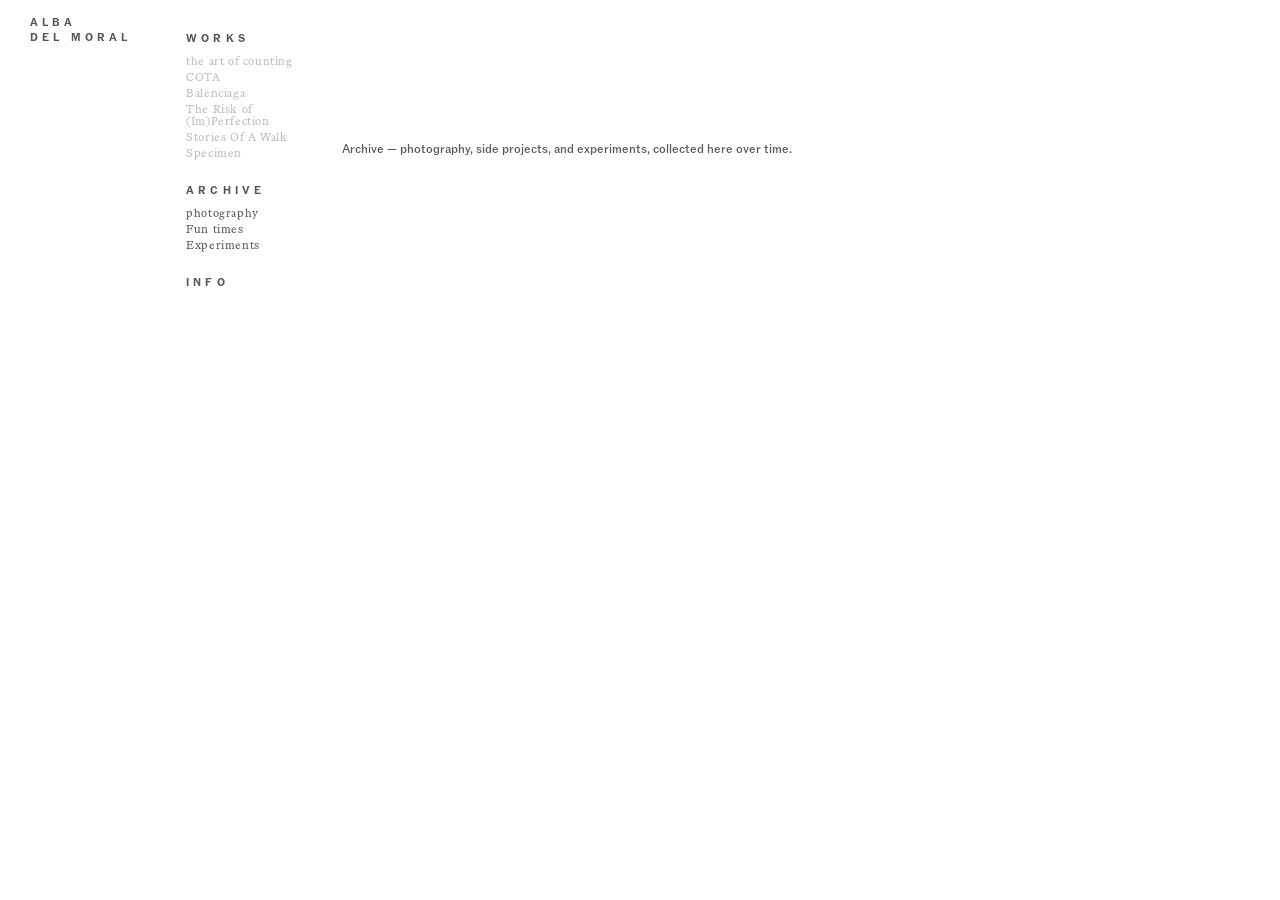
<file: archive.html>
<!doctype html>
<html lang="en">
  <head>
    <meta charset="UTF-8" />
    <meta name="viewport" content="width=device-width, initial-scale=1.0" />

    <link rel="icon" type="image/png" sizes="32x32" href="images/favicon/favicon-32.png" />
    <link rel="icon" type="image/png" sizes="16x16" href="images/favicon/favicon-16.png" />
    <link rel="apple-touch-icon" href="images/favicon/apple-touch-icon.png" />
    <title>Archive — Alba del Moral</title>

    <link rel="stylesheet" href="base.css" />
    <link rel="stylesheet" href="styles.css" />
  </head>
  <body data-page="archive">
    <main id="page-content">
      <div class="archive-view">
        <p class="archive-content">
          Archive — photography, side projects, and experiments,
          collected here over time.
        </p>
      </div>
    </main>

    <div class="page-loader" id="pageLoader" aria-hidden="true">
      <div class="page-loader-dots">
        <span></span>
        <span></span>
        <span></span>
        <span></span>
        <span></span>
        <span></span>
      </div>
    </div>

    <div class="menu">
      <div class="mobile-nav-bar">
      <div class="logo">
        <a href="index.html" class="logo-link">Alba<br />del Moral</a>
      </div>

      <button type="button" class="mobile-nav-toggle" id="mobileNavToggle" aria-label="Menu" aria-expanded="false">
        <span class="mobile-nav-dot"></span>
        <span class="mobile-nav-dot"></span>
        <span class="mobile-nav-dot"></span>
      </button>
      </div>

      <div class="nav-column">
        <a href="index.html" class="nav-link nav-works">Works</a>
        <div class="nav-work-list">
          <a href="project-art-of-counting.html" class="nav-work-item" style="view-transition-name: nav-item-art-of-counting; --project-color: #ff6b6b; --cursor-help: url('images/cursor-help-art-of-counting.svg') 12 12">
            <span class="nav-work-item-title">the art of counting</span>
            <span class="nav-work-item-subtitle">Final degree project</span>
          </a>
          <a href="project-cota.html" class="nav-work-item" style="view-transition-name: nav-item-cota; --project-color: #8e7cc3; --cursor-help: url('images/cursor-help-cota.svg') 12 12">
            <span class="nav-work-item-title">COTA</span>
            <span class="nav-work-item-subtitle">Branding and Packaging</span>
          </a>
          <a href="project-balenciaga.html" class="nav-work-item" style="view-transition-name: nav-item-balenciaga; --project-color: #2ec4b6; --cursor-help: url('images/cursor-help-balenciaga.svg') 12 12">
            <span class="nav-work-item-title">Balenciaga</span>
            <span class="nav-work-item-subtitle">3D Modelling and Animation</span>
          </a>
          <a href="project-risk.html" class="nav-work-item" style="view-transition-name: nav-item-risk; --project-color: #e09f3e; --cursor-help: url('images/cursor-help-risk.svg') 12 12">
            <span class="nav-work-item-title">The Risk of (Im)Perfection</span>
            <span class="nav-work-item-subtitle">Editorial Design</span>
          </a>
          <a href="project-stories-of-a-walk.html" class="nav-work-item" style="view-transition-name: nav-item-stories-of-a-walk; --project-color: #588157; --cursor-help: url('images/cursor-help-stories-of-a-walk.svg') 12 12">
            <span class="nav-work-item-title">Stories Of A Walk</span>
            <span class="nav-work-item-subtitle">Book Design</span>
          </a>
          <a href="project-specimen.html" class="nav-work-item" style="view-transition-name: nav-item-specimen; --project-color: #e56399; --cursor-help: url('images/cursor-help-specimen.svg') 12 12">
            <span class="nav-work-item-title">Specimen</span>
            <span class="nav-work-item-subtitle">Editorial</span>
          </a>
        </div>

        <a href="archive.html" class="nav-link nav-archive active">Archive</a>
        <div class="nav-archive-list">
          <a href="archive-photography.html" class="nav-work-item">
            <span class="nav-work-item-title">photography</span>
          </a>
          <a href="#" class="nav-work-item">
            <span class="nav-work-item-title">Fun times</span>
          </a>
          <a href="archive-experiments.html" class="nav-work-item">
            <span class="nav-work-item-title">Experiments</span>
          </a>
        </div>

        <a href="info.html" class="nav-link nav-info">Info</a>

        <button type="button" class="process-toggle" id="processToggle" aria-pressed="false" hidden>
          <span class="process-toggle-icon">
            <svg class="icon-eye-closed" width="18" height="12" viewBox="0 0 18 12" fill="none" xmlns="http://www.w3.org/2000/svg">
              <path d="M1 6C1 6 4 9 9 9C14 9 17 6 17 6" stroke="currentColor" stroke-width="1" stroke-linecap="round" />
            </svg>
            <svg class="icon-eye-open" width="18" height="12" viewBox="0 0 18 12" fill="none" xmlns="http://www.w3.org/2000/svg">
              <path d="M1 6C1 6 4 1 9 1C14 1 17 6 17 6C17 6 14 11 9 11C4 11 1 6 1 6Z" stroke="currentColor" stroke-width="1" />
              <circle cx="9" cy="6" r="2" stroke="currentColor" stroke-width="1" />
            </svg>
          </span>
          <span class="process-toggle-label">Look at info and process</span>
        </button>
      </div>
    </div>
    <script src="slideshow.js"></script>
    <script src="router.js"></script>
  </body>
</html>
</file>
<file: base.css>
/* base.css — fonts + base properties, shared across the site */

@font-face {
  font-family: "ABCROM";
  src: url("fonts/ABCROM-Book-Trial.otf") format("opentype");
  font-weight: 400;
  font-style: normal;
}

@font-face {
  font-family: "ABCROM";
  src: url("fonts/ABCROM-Light-Trial.otf") format("opentype");
  font-weight: 300;
  font-style: normal;
}

@font-face {
  font-family: "ABCROM";
  src: url("fonts/ABCROM-Heavy-Trial.otf") format("opentype");
  font-weight: 800;
  font-style: normal;
}

@font-face {
  font-family: "ABCROM";
  src: url("fonts/ABCROM-Bold-Trial.otf") format("opentype");
  font-weight: 700;
  font-style: normal;
}

@font-face {
  font-family: "ABCROM Condensed";
  src: url("fonts/ABCROMCondensed-Bold-Trial.otf") format("opentype");
  font-weight: 700;
  font-style: normal;
}

@font-face {
  font-family: "ABCMarist";
  src: url("fonts/ABCMarist-Book-Trial.otf") format("opentype");
  font-weight: 100;
  font-style: normal;
}

@font-face {
  font-family: "Mercury";
  src: url("fonts/MercuryTextG1-Roman-Pro.otf") format("opentype");
  font-weight: 100;
  font-style: normal;
}

/* Reset */
* {
  margin: 0;
  padding: 0;
  box-sizing: border-box;
  /* The default gray flash mobile browsers paint behind a tapped link —
     replaced with deliberate :active states on the actual clickable
     elements (see styles.css) instead of the browser's own generic box. */
  -webkit-tap-highlight-color: transparent;
}

/* Full page */
html,
body {
  width: 100%;
  min-height: 100%;
  overflow-x: hidden;
  /* Belt-and-suspenders alongside overflow-x:hidden — this tells the
     browser to only ever honor vertical touch panning at all, so even a
     slightly-diagonal swipe (or a stray element poking past the edge)
     can't be interpreted as horizontal scroll/rubber-band in the first
     place, instead of relying on overflow alone to clip it after the
     fact. */
  touch-action: pan-y;
  font-family: "ABCROM", sans-serif;
  /* Without this, mobile Safari (and some Android browsers) silently
     inflate text size on rotation to landscape — most noticeable on the
     logo, since it's the biggest/boldest text on screen. This disables
     that auto-adjustment so text stays the size the CSS actually says. */
  -webkit-text-size-adjust: 100%;
  text-size-adjust: 100%;
}
</file>
<file: styles.css>
/* Smooth cross-page navigation — opts every same-origin page navigation
   on the site into the browser's native View Transition (a crossfade by
   default). router.js also wraps its own JS-driven content swaps in
   document.startViewTransition() when available, reusing this same
   config. Supported in Chrome/Edge; browsers that don't support it just
   fall back to a normal instant swap, no errors. */
@view-transition {
  navigation: auto;
}

::view-transition-old(root),
::view-transition-new(root) {
  animation-duration: 0.4s;
}

/* ── SLIDESHOW CONFIG — tweak these to change the look/feel ────────────────
   --fade-duration  length of the crossfade between images.
   --fade-ease      easing curve used for the crossfade.
   --slide-interval how long each image stays on screen, in ms (read by
                    slideshow.js).
   --first-slide-interval how long just the first image stays on screen,
                    in ms — separate from --slide-interval so it can be
                    shorter.
   --menu-opacity         opacity of the menu bar's white background (0–1).
   --reveal-duration      length of each project's slide-up/fade-in.
   --reveal-distance      how far (px) the project slides up from.
   --reveal-delay         ms to wait before revealing already-visible
                           content (read by slideshow.js), so the
                           entrance doesn't fire while the page is still
                           settling in right after navigation.
   ─────────────────────────────────────────────────────────────────────── */
:root {
  --fade-duration: 1.2s;
  --fade-ease: ease;
  --slide-interval: 8000;
  --first-slide-interval: 3000;
  --menu-opacity: 1;
  --reveal-duration: 1.6s;
  --reveal-distance: 20px;
  --reveal-delay: 0;
}

/* ── PROCESS OVERLAY CONFIG — tweak these to change the look/feel ──────────
   --process-overlay-opacity  opacity of the white wash behind the
                               overlay's text/images (0–1).
   --process-text-columns     grid-column range for the description text
                               (e.g. "4 / 9" = columns 4-8).
   --process-text-font-size   font size of the description text.
   --process-gallery-gap      gap between images in the process photo
                               gallery, and between the project's own
                               images above it.
   --process-fade-duration    length of the text/image entrance fade when
                               the overlay opens.
   --process-reveal-distance  how far (px) the text/images slide up as
                               they fade in.
   --process-overlay-blur     backdrop blur radius behind the overlay
                               (currently Risk of (Im)Perfection only —
                               see .process-overlay--fixed-scroll). 0 turns
                               it off.
   ─────────────────────────────────────────────────────────────────────── */
:root {
  --process-overlay-opacity: 0.92;
  --process-text-columns: 4 / 9;
  --process-text-font-size: 14pt;
  --process-gallery-gap: 4px;
  --process-fade-duration: 0.5s;
  --process-reveal-distance: 16px;
  --process-overlay-blur: 0px;
}

/* Set --debug-grid-opacity > 0 (e.g. 0.5) to see the 8-column grid on
   every page; 0 (default) hides it. */
:root {
  --debug-grid-opacity: 0;
}

.debug-grid {
  position: absolute;
  inset: 0;
  display: grid;
  grid-template-columns: repeat(8, 1fr);
  column-gap: 14px;
  padding: 20px 15px 20px 30px;
  pointer-events: none;
  opacity: var(--debug-grid-opacity, 0);
}

.debug-grid-col {
  background: #999;
}

/* Shared 8-column grid used by .menu and every page's content view
   (.home-view/.archive-view/.info-view/.project-view), all with matching
   padding, so their columns land on identical pixel boundaries. Column 1
   is the logo, column 2 is the nav column, columns 3-8 are page content. */
.menu,
.home-view,
.archive-view,
.info-view,
.project-view,
.process-overlay {
  display: grid;
  grid-template-columns: repeat(8, 1fr);
  column-gap: 14px;
  padding: 20px 15px 20px 30px;
}

/* Home page — the slideshow. */
.home-view {
  width: 100vw;
  height: 100vh;
  height: 100dvh;
  background-color: rgb(255, 255, 255);
  padding-top: 0;
  padding-bottom: 0;
  padding-right: 0;
}

/* Slideshow fills the whole content area (columns 3-8). */
.container {
  grid-column: 3 / 9;
  display: flex;
  height: 100%;
}

.slideshow-frame {
  position: relative;
  overflow: hidden;
  width: 100%;
  height: 100%;
  background: #fff;
}

/* Slideshow crossfade — each image fills its container edge to edge */
.slide {
  position: absolute;
  inset: 0;
  width: 100%;
  height: 100%;
  object-fit: cover;
  opacity: 0;
  display: block;
  transition: opacity var(--fade-duration) var(--fade-ease);
}

.slide.active {
  opacity: 1;
}

/* Page loader — shown by router.js for the span of a link-driven
   navigation (fetch + DOM swap), so the visitor sees a plain white
   frame with a small loading animation instead of a blank/broken page
   for that gap. Same persistent-markup pattern as .menu below: it's
   part of every page's own HTML (outside #page-content), so router.js
   never touches it. Sits under .menu's z-index so the nav stays
   visible/clickable through it. */
.page-loader {
  position: fixed;
  inset: 0;
  z-index: 90;
  display: grid;
  grid-template-columns: repeat(8, 1fr);
  column-gap: 14px;
  padding: 20px 15px 20px 30px;
  background: #fff;
  opacity: 0;
  pointer-events: none;
  transition: opacity 0.35s ease;
}

.page-loader.is-visible {
  opacity: 1;
  pointer-events: auto;
}

/* Wheel of 6 dots, one per --project-color already used for the nav's
   work items — spinning as a single unit, so each dot keeps its
   position on the ring (no need to counter-rotate the (symmetric)
   circles themselves). */
.page-loader-dots {
  grid-column: 5;
  align-self: center;
  justify-self: center;
  position: relative;
  width: 40px;
  height: 40px;
  animation: page-loader-spin 2.4s linear infinite;
}

.page-loader-dots span {
  position: absolute;
  top: 50%;
  left: 50%;
  width: 6px;
  height: 6px;
  margin: -3px;
  border-radius: 50%;
  transform: rotate(var(--angle)) translate(14px);
}

.page-loader-dots span:nth-child(1) {
  --angle: 0deg;
  background: #ff6b6b;
}

.page-loader-dots span:nth-child(2) {
  --angle: 60deg;
  background: #8e7cc3;
}

.page-loader-dots span:nth-child(3) {
  --angle: 120deg;
  background: #2ec4b6;
}

.page-loader-dots span:nth-child(4) {
  --angle: 180deg;
  background: #e09f3e;
}

.page-loader-dots span:nth-child(5) {
  --angle: 240deg;
  background: #588157;
}

.page-loader-dots span:nth-child(6) {
  --angle: 300deg;
  background: #e56399;
}

@keyframes page-loader-spin {
  from {
    transform: rotate(0deg);
  }
  to {
    transform: rotate(360deg);
  }
}

/* Overlay menu — a single persistent block that's part of every page's
   markup but never gets replaced by router.js's content swap (only
   #page-content is). Genuinely full-viewport now (no more 14vh cap), so
   the nav column can sit in normal flex flow instead of needing
   position:absolute + calc(vh) hacks to reach the middle/bottom of the
   screen. Column 1 = logo, column 2 = nav column, columns 3-8 stay empty
   spacers here (the actual page content lives in the separate
   .home-view/.archive-view/etc. grid underneath). */
.menu {
  position: fixed;
  inset: 0;
  align-items: stretch;
  z-index: 100;
  pointer-events: none;
  background: transparent;
}

.menu > * {
  pointer-events: auto;
}

/* Purely visual debug aid — must never intercept clicks. Needs to win
   over .menu > * above (same specificity, but this comes later and is
   still more specific: .menu > .debug-grid beats .menu > *). */
.menu > .debug-grid {
  pointer-events: none;
}

.logo {
  grid-column: 1;
  position: relative;
  /* The Bold weight renders with slightly different glyph metrics than
     the Book weight used by the nav links, which otherwise throws off
     the top alignment by a few px. */
  margin-top: -4px;
}

.logo a {
  display: block;
  font-weight: 700; /* Bold */
  font-size: 8pt;
  line-height: 1.45;
  text-transform: uppercase;
  letter-spacing: 0.39em;
}

/* Single vertical stack: Works link, 6 project items, Archive link, 3
   archive items, Info link — all in normal flex flow, in that literal
   order, identical on every page. Section headers (Works/Archive/Info)
   sit close to their own list (see .nav-work-list/.nav-archive-list
   margin-top below); the bigger gap lives on .nav-archive/.nav-info
   instead, separating the three sections from each other. Top margin
   pushes "Works" down to line up with "DEL MORAL" (the logo's second
   line) instead of "ALBA" (its first). */
.nav-column {
  grid-column: 2;
  margin-top: 12px;
  display: flex;
  flex-direction: column;
  padding-right: 10px;
}

.menu a {
  text-decoration: none;
  color: #565656;
  font-size: 8pt;
  font-family: "ABCROM", sans-serif;
}

/* Same instant-press feedback as .nav-work-item, for the logo link and
   any other plain .menu link (.nav-work-item overrides this itself
   above with its own :active rule). */
.menu a:active {
  opacity: 0.5;
}

.mobile-nav-toggle:active,
.process-toggle:active {
  opacity: 0.5;
}

.nav-link {
  font-weight: 700; /* Bold — same weight as the logo */
  text-transform: uppercase;
  letter-spacing: 0.39em;
}

/* Bigger gap before each new section (Archive/Info) than the tighter
   spacing between items within a section. */
.nav-archive,
.nav-info {
  margin-top: 24px;
}

.nav-work-list,
.nav-archive-list {
  display: flex;
  flex-direction: column;
  gap: 4px;
  margin-top: 10px;
}

.nav-work-item {
  position: relative;
  display: flex;
  flex-direction: column;
  gap: 2px;
  text-decoration: none;
  color: inherit;
  cursor: pointer;
}

/* Small dot marking the current page's item — sits in the middle of the
   gap between the logo's right edge (end of column 1) and the start of
   the title (column 2), vertically centered on the title's own height.
   Colored per-project via --project-color (set inline per item, e.g.
   style="--project-color: #8e7cc3"); items with no color set (currently
   just the Archive placeholders) fall back to blue. */
.nav-work-item.active::before {
  content: "";
  position: absolute;
  left: -29px;
  top: 50%;
  width: 5px;
  height: 5px;
  border-radius: 50%;
  background: var(--project-color, #1daeeb);
  transform: translate(-50%, -50%);
}

.nav-work-item:visited {
  color: inherit;
}

/* Instant feedback the moment a link is pressed — :active fires on
   press/touchstart, not on release, so (unlike :hover) it works fine on
   touch without any double-tap issue. Replaces the plain
   -webkit-tap-highlight-color box removed in base.css with something
   intentional instead of just "nothing happens until the page loads".
   Same --project-color treatment as the (hover: hover)-guarded :hover
   rule below, so touch devices (which never get that hover rule) still
   see the color the instant they press, not just a generic dim. */
.nav-work-item:active .nav-work-item-title,
.nav-work-item:active .nav-work-item-subtitle {
  color: var(--project-color, #1daeeb);
}

/* Without this, the archive links (photography/Experiments/etc.) get
   dimmed to opacity:0.4 whenever a project page is active (see the
   :has() dimming rule further down) — the color change above still
   happens on press, but at 0.4 opacity it reads as barely-there instead
   of a clear "yes, this registered" signal. !important because that
   dimming rule out-specifies a plain :active selector (its :has()
   arguments count toward specificity) — same reasoning as the existing
   :hover opacity override below. */
.nav-work-item:active {
  opacity: 1 !important;
}

/* (hover: hover) guards every :hover rule on .nav-work-item below —
   without it, a touchscreen tap on these <a> links registers as
   "entering" the hover state first, and needs a *second* tap to actually
   follow the link (the classic iOS/Android double-tap-required bug for
   any link whose :hover changes something visible). Real pointer/mouse
   devices are unaffected. */
@media (hover: hover) and (pointer: fine) {
  .nav-work-item:hover .nav-work-item-title,
  .nav-work-item:hover .nav-work-item-subtitle {
    color: var(--project-color, #1daeeb);
  }
}

.nav-work-item.active .nav-work-item-title,
.nav-work-item.active .nav-work-item-subtitle {
  color: var(--project-color, #1daeeb);
}

/* On a project page, one item in the work list carries .active — fade
   out the rest of the work list AND the whole archive list, so the two
   sections stay visually tied together instead of just dimming within
   their own list. Being on the Archive page (.nav-archive carries
   .active, since no individual archive item has a real page yet) does
   the same in reverse, fading the whole work list. Scoped with :has() on
   the shared .nav-column ancestor so it works regardless of which
   section comes first in the DOM. */
.nav-column:has(.nav-work-list .nav-work-item.active)
  .nav-work-list
  .nav-work-item:not(.active),
.nav-column:has(.nav-work-list .nav-work-item.active)
  .nav-archive-list
  .nav-work-item,
.nav-column:has(.nav-archive-list .nav-work-item.active)
  .nav-archive-list
  .nav-work-item:not(.active),
.nav-column:has(.nav-archive-list .nav-work-item.active)
  .nav-work-list
  .nav-work-item,
.nav-column:has(.nav-archive.active) .nav-work-list .nav-work-item {
  opacity: 0.4;
}

/* Hovering a dimmed item brings it back to full opacity (on top of the
   color turning blue) instead of staying a washed-out "low-opacity
   blue". !important because the dimming rules above out-specificity a
   plain :hover selector (their :has() arguments count toward
   specificity). (hover: hover)-guarded for the same double-tap reason as
   above. */
@media (hover: hover) and (pointer: fine) {
  .nav-work-item:hover {
    opacity: 1 !important;
  }
}

.nav-work-item-title {
  font-weight: 100; /* Book — the only ABCMarist weight available */
  color: #565656;
  font-size: 9pt;
  font-family: "ABCMarist", sans-serif;
  letter-spacing: 0.05em;
}

.nav-work-item-subtitle {
  display: none;
  font-weight: 300; /* Light */
  color: #565656;
  font-size: 9pt;
  font-family: "ABCROM", sans-serif;
}

/* Scroll-triggered entrance — each element starts faded/shifted down and
   settles into place the moment it scrolls into view. initScrollReveal()
   in slideshow.js adds .is-visible via IntersectionObserver the first
   time an element crosses the viewport threshold, then stops watching it
   (so it never re-plays on scroll-back). Kept deliberately small/slow
   (see --reveal-distance/--reveal-duration) for a subtle effect. */
.project-images > img,
.project-images > video,
.project-description,
.info-image1,
.info-image2,
.info-content {
  opacity: 0;
  transform: translateY(var(--reveal-distance));
  transition:
    opacity var(--reveal-duration) cubic-bezier(0.22, 1, 0.36, 1),
    transform var(--reveal-duration) cubic-bezier(0.22, 1, 0.36, 1);
}

.project-images > img.is-visible,
.project-images > video.is-visible,
.project-description.is-visible,
.info-image1.is-visible,
.info-image2.is-visible,
.info-content.is-visible {
  opacity: 1;
  transform: translateY(0);
}

/* Same entrance, for photography/experiments. .scroll-filmstrip gets the
   usual fade+slide; .scroll-slideshow and .photo-meta-overlay (the
   counter/location text) are opacity-only, no transform — .scroll-slideshow
   has a position:fixed descendant (.scroll-slide--max), and any transform
   on this element — even a resting translateY(0) — would make it that
   descendant's containing block, trapping its "fill the viewport" sizing
   inside this frame instead of the real viewport (see the .scroll-slideshow
   comment). .photo-meta-overlay is just a plain opacity fade, no slide. */
.scroll-slideshow,
.photo-meta-overlay {
  opacity: 0;
  transition: opacity var(--reveal-duration) cubic-bezier(0.22, 1, 0.36, 1);
}

.scroll-filmstrip {
  opacity: 0;
  transform: translateY(var(--reveal-distance));
  transition:
    opacity var(--reveal-duration) cubic-bezier(0.22, 1, 0.36, 1),
    transform var(--reveal-duration) cubic-bezier(0.22, 1, 0.36, 1);
}

.scroll-slideshow.is-visible,
.photo-meta-overlay.is-visible {
  opacity: 1;
}

.scroll-filmstrip.is-visible {
  opacity: 1;
  transform: translateY(0);
}

/* Project page — one per project (project-*.html). Same 8-column grid
   and padding as .menu. Auto-placement puts .project-images (cols 3-8)
   in row 1, then since .project-title (cols 3-4) and .project-description
   (cols 6-8) both need columns already taken in row 1, they fall through
   to row 2 together, side by side. */
.project-view {
  position: relative; /* containing block for .process-overlay, so it
    scrolls with this page's content instead of staying pinned to the
    viewport like a fixed overlay would */
  min-height: 100vh;
  min-height: 100dvh;
  background: #fff;
  align-items: start;
}

.project-images {
  grid-column: 3 / 9;
  display: flex;
  flex-direction: column;
  gap: 4px;
  margin-bottom: 24px;
  padding-left: 0px;
}

.project-images img,
.project-images video {
  width: 100%;
  height: auto;
  display: block;
}

/* Placeholder background while a video's data (and its aspect-ratio,
   set inline per-video below) hasn't loaded yet. */
.project-images video {
  background: #f4f4f4;
}

/* Narrower than the rest of .project-images (which spans columns 3-9) —
   sized down since this video is tall/portrait and would otherwise be
   huge at full width. */
.project-images video.project-video-narrow {
  width: auto;
  height: 100vh;
  height: 100dvh;
  max-width: 100%;
  align-self: center;
}

/* Styled the same as .nav-work-item-title. */
.project-title {
  grid-column: 3 / 5;
  padding-left: 20px;
  font-weight: 800; /* Heavy */
  color: #333333;
  font-size: 9pt;
  font-family: "ABCROM", sans-serif;
}

.project-description {
  grid-column: 6 / 9;
  display: flex;
  flex-direction: column;
  gap: 1em;
  color: #565656;
  font-size: 8pt;
  font-family: "ABCROM", sans-serif;
  line-height: 1.6;
}

/* Experimental variant (currently only Stories of a Walk) — spans the
   same columns as .project-images above it instead of the narrow
   default width, at a much larger size. */
.project-description--full {
  grid-column: 3 / 9;
  padding-left: 20px;
  font-size: 18pt;
  line-height: 1.3;
}

/* Archive page */
.archive-view {
  min-height: 100vh;
  min-height: 100dvh;
  background: #fff;
}

.archive-content {
  grid-column: 3 / 7;
  padding-top: 120px;
  color: #565656;
  font-size: 9pt;
  font-family: "ABCROM", sans-serif;
  line-height: 1.6;
}

/* Photography — scroll-driven slideshow experiment. The page itself
   doesn't scroll; wheel input instead advances/retreats through the
   images, which stay pinned in columns 4-7, vertically centered. */
.archive-view--photography,
.archive-view--experiments {
  height: 100vh;
  height: 100dvh;
  /* border-box so this 100vh is the true, full box (padding included in
     it, not added on top) — .scroll-slideshow/.scroll-filmstrip below
     are positioned off of this box directly, ignoring the grid's own
     top/bottom padding entirely. */
  box-sizing: border-box;
  overflow: hidden;
  position: relative;
}

/* Counter (top) / shot location (bottom) — overlaid on their own copy of
   the shared 8-column grid so column 4/7 lines up with the slideshow
   below, without disturbing the slideshow's own centered row. */
.photo-meta-overlay {
  position: absolute;
  inset: 0;
  z-index: 2;
  display: grid;
  grid-template-columns: repeat(8, 1fr);
  column-gap: 14px;
  padding: 20px 15px 20px 30px;
  pointer-events: none;
}

.photo-counter,
.photo-location {
  grid-column: 4 / 7;
  text-align: center;
  color: #9f9f9f;
  font-size: 9pt;
  letter-spacing: 0.39em;
}

.photo-counter {
  align-self: start;
  font-family: "ABCMarist", sans-serif;
}

.photo-location {
  align-self: end;
  font-family: "ABCROM", sans-serif;
  text-transform: uppercase;
}

/* Absolutely positioned (still grid-column placed — grid areas remain
   the containing block for a definite axis even when out of flow) so
   its vertical centering is independent of the grid's own top/bottom
   padding. Stretched full-height (inset:0) and centers its child via
   flex, not transform:translateY(-50%) — a transform here would
   otherwise become the containing block for any position:fixed
   descendant (i.e. .scroll-slide--max), trapping its "fill the
   viewport" sizing inside this 3-column frame instead of the real
   viewport. (margin:auto centering doesn't work here instead of flex
   because this element's own height is auto — content-derived from
   .scroll-slideshow-frame's aspect-ratio — and auto margins only
   distribute to center when height is a definite value.) */
.scroll-slideshow {
  grid-column: 4 / 7;
  position: absolute;
  inset: 0;
  display: flex;
  align-items: center;
}

.scroll-slideshow-frame {
  position: relative;
  width: 100%;
  aspect-ratio: 3 / 2;
}

.scroll-slide {
  position: absolute;
  inset: 0;
  width: 100%;
  height: 100%;
  object-fit: contain; /* cover would crop portrait photos to fit the landscape frame — contain keeps them their true (vertical) shape */
  opacity: 0;
  transition: opacity 0.6s ease;
}

.scroll-slide.active {
  opacity: 1;
}

/* vertical — same width as a 2-column span (col4 + gap + col5) out of
   the frame's 3 columns, but now centered horizontally in the frame
   instead of left-aligned, so it lines up with the counter/location
   text (also centered on the frame). Height is NOT forced to the
   frame's 3/2 box: height:auto lets the image keep its own native
   ratio at that width, so nothing gets cropped or letterboxed.
   Centered vertically since its height may differ from the frame's. */
.scroll-slide--vertical {
  top: 50%;
  bottom: auto;
  left: calc((100% + 14px) / 6);
  right: auto;
  width: calc((200% - 14px) / 3);
  height: auto;
  transform: translateY(-50%);
}

/* max — breaks out of the 3-column frame entirely to fill the viewport. */
.scroll-slide--max {
  position: fixed;
  inset: 0;
  width: 100vw;
  height: 100vh;
  height: 100dvh;
  object-fit: cover;
  z-index: 1;
  pointer-events: none;
}

/* Filmstrip — column 8. A vertical strip of every photo, in the same
   order as the main slideshow. JS translates .scroll-filmstrip-track so
   the current photo's thumb always sits at the vertical center (level
   with the main image); everything above/below fades to low opacity. */
.scroll-filmstrip {
  grid-column: 8;
  left: 0;
  right: 0;
  height: 100vh;
  height: 100dvh;
  position: absolute;
  top: 0;
  bottom: 0;
  margin: auto 0;
  z-index: 2;
  overflow: hidden;
}

.scroll-filmstrip-track {
  position: absolute;
  top: 0;
  left: 0;
  width: 100%;
  padding: 0 60px 0 0;
  box-sizing: border-box;
  display: flex;
  flex-direction: column;
  align-items: center;
  gap: 40px;
  transition: transform 0.6s ease;
}

.scroll-filmstrip-thumb {
  width: 100%;
  height: auto;
  aspect-ratio: 3 / 2;
  object-fit: contain; /* same reasoning as .scroll-slide — keep portrait photos vertical instead of cropping to fill the frame */
  opacity: 0.3;
  transition: opacity 0.6s ease;
  flex-shrink: 0;
}

.scroll-filmstrip-thumb.active {
  opacity: 1;
}

/* Info page — same column convention as the process overlay: content
   images start at column 3 (the first two content columns, 3-4 here),
   text takes the rest (5-8). */
.info-view {
  min-height: 100vh;
  min-height: 100dvh;
  background: #fff;
  align-items: start;
  column-gap: 4px;
}

.info-image1 {
  grid-column: 3 / 6;
  padding-top: 100px;
}

.info-image2 {
  grid-column: 6 / 7;
  padding-top: 0px;
}

.info-image1 img,
.info-image2 img {
  width: 100%;
  height: auto;
  display: block;
}

.info-content {
  grid-column: 6 / 9;
  padding-top: 0px;
  color: #565656;
  font-size: 14pt;
  font-family: "ABCMarist", sans-serif;
  line-height: 1.2;
}

/* Cursor-following caption shown while hovering a photo */
.hover-caption {
  position: fixed;
  top: 0;
  left: 0;
  transform: translate(-50%, -50%);
  pointer-events: none;
  opacity: 0;
  transition: opacity 0.2s ease;
  color: #565656;
  font-size: 9pt;
  font-family: "ABCROM", sans-serif;
  white-space: nowrap;
  mix-blend-mode: difference;
  z-index: 200;
}

.hover-caption.visible {
  opacity: 1;
  padding-bottom: 15px;
}

/* ── PROCESS OVERLAY (experimental — Risk of (Im)Perfection only) ──────────
   Toggled by .process-toggle at the bottom of the nav column. .process-overlay
   is position:absolute inside .project-view (not fixed), so it scrolls with
   the page's own content instead of staying pinned to the viewport. The
   white wash, the description text and the gallery images are separate
   layers so the 0.8 opacity only applies to the backdrop. */
.process-toggle {
  margin-top: auto; /* pushes it to the very bottom of the now full-height
    .nav-column (see .menu's align-items: stretch above) */
  padding-bottom: 20px;
  display: flex;
  flex-direction: column;
  align-items: flex-start;
  gap: 6px;
  padding: 0;
  border: none;
  background: none;
  color: #565656;
  font-family: "ABCMarist", sans-serif;
  font-weight: 100; /* Book — the only ABCMarist weight available */
  font-size: 9pt;
  text-transform: uppercase;
  letter-spacing: 0.08em;
  text-align: left;
  cursor: pointer;
}

@media (hover: hover) and (pointer: fine) {
  .process-toggle:hover {
    opacity: 0.6;
  }
}

/* The button lives in the persistent .menu, which router.js never
   replaces — so on pages with no process overlay (home/archive/info),
   JS hides it via this attribute rather than the element simply not
   existing there, in case a client-side navigation left it behind from a
   project page. Needs to beat .process-toggle's own `display: flex`,
   which would otherwise override the browser's default [hidden] rule. */
.process-toggle[hidden] {
  display: none;
}

.process-toggle-icon {
  display: flex;
}

.process-toggle-icon .icon-eye-open {
  display: none;
}

.process-toggle.is-open .icon-eye-closed {
  display: none;
}

.process-toggle.is-open .icon-eye-open {
  display: block;
}

.process-overlay[hidden] {
  display: none;
}

.process-overlay {
  position: absolute;
  inset: 0;
  z-index: 10;
  align-items: start;
  row-gap: 4px;
}

/* Experimental variant — currently only Risk of (Im)Perfection. Pins the
   overlay to the viewport instead of letting it scroll with the page
   underneath, and scrolls its own content internally, so opening it
   always starts at the top (the text) regardless of where the visitor
   had scrolled to on the page below, and the gallery is reached by
   scrolling the overlay itself. .process-overlay itself is just the
   fixed 100vh scrollport here — .process-overlay-inner (see below) is
   the thing that actually holds the grid content and grows taller than
   100vh, so the backdrop (sized to *it*, not the capped scrollport) can
   stay behind everything as it scrolls, all the way to the bottom. */
.process-overlay--fixed-scroll {
  position: fixed;
  overflow-y: auto;
  -webkit-overflow-scrolling: touch;
  /* Without this, scrolling past this element's own top/bottom edge
     "chains" into scrolling the page underneath instead of just stopping
     — this is what was still moving the project page after reaching the
     end of the overlay's content, even with the page's own scroll
     otherwise locked. */
  overscroll-behavior: contain;
  /* .process-overlay-inner (a plain block, full width by default) takes
     over the grid/padding duties below — without these overrides, this
     element's own inherited display:grid would make .process-overlay-inner
     just one more grid item (collapsing it to a single column's width
     instead of spanning the full viewport), and its inherited padding
     would stack with .process-overlay-inner's own, doubling up. */
  display: block;
  padding: 0;
  /* This frame itself is always exactly the viewport (position:fixed,
     inset:0) and never moves — unlike .process-overlay-inner, which
     scrolls and can briefly overshoot its own top/bottom during a fast
     scroll or trackpad rubber-band bounce, exposing whatever's behind it
     for a frame. Painting the wash here too, synced to the same
     .is-open fade as .process-overlay-backdrop, means there's always a
     solid wash immediately behind the scrolling content — never a gap
     that flashes the project image underneath. */
  background: rgba(255, 255, 255, 0);
  backdrop-filter: blur(0);
  -webkit-backdrop-filter: blur(0);
  transition:
    background-color 0.5s ease,
    backdrop-filter 0.5s ease,
    -webkit-backdrop-filter 0.5s ease;
}

.process-overlay--fixed-scroll.is-open {
  background: rgba(255, 255, 255, var(--process-overlay-opacity));
  backdrop-filter: blur(var(--process-overlay-blur));
  -webkit-backdrop-filter: blur(var(--process-overlay-blur));
}

/* .process-overlay-backdrop is the wash for the *default* (non-fixed-scroll)
   variant used by the other 5 projects. Here it would just be a second
   white layer stacked on top of the outer frame's own wash above —
   compositing to a visibly different (more opaque) result, not just a
   redundant one. It still needs to exist as a click-to-close hit target
   sized to the actual content, so keep it but strip its fill entirely;
   the outer frame is the single source of the visible wash here. All
   three classes combined on one selector outweighs the shared rule's
   specificity, so this wins regardless of source order. */
.process-overlay.process-overlay--fixed-scroll.is-open
  .process-overlay-backdrop {
  background: none;
  opacity: 1;
}

/* Added to <body> by slideshow.js while the fixed-scroll overlay is open,
   so scrolling only moves the overlay's own content instead of also
   scrolling the project page underneath. */
.process-overlay-scroll-lock {
  overflow: hidden;
}

.process-overlay--fixed-scroll .process-overlay-inner {
  position: relative;
  display: grid;
  grid-template-columns: repeat(8, 1fr);
  column-gap: 4px;
  padding: 20px 15px 20px 30px;
  row-gap: 4px;
  align-items: start;
}

.process-overlay-backdrop {
  position: absolute;
  inset: 0;
  z-index: 0;
  background: #fff;
  opacity: 0;
  border: none;
  padding: 0;
  cursor: pointer;
  transition: opacity 0.5s ease;
}

.process-overlay.is-open .process-overlay-backdrop {
  opacity: var(--process-overlay-opacity);
}

/* Columns 4-8 — never columns 1-2 (logo/nav) or 3 (kept clear so the
   overlay's text lines up under the project's own images, which start at
   column 3). Row 1 of the overlay's grid; the gallery below sits in row 2
   so it can never overlap this text. Starts hidden/shifted down a touch and
   fades/slides into place once .process-overlay.is-open is added (see
   project-risk.html's script), instead of just popping in. */
.process-overlay-text {
  grid-column: var(--process-text-columns);
  grid-row: 1;
  position: relative;
  z-index: 1;
  display: flex;
  flex-direction: column;
  gap: 1em;
  color: #565656;
  font-size: var(--process-text-font-size);
  font-family: "ABCROM", sans-serif;

  line-height: 1.2;
  opacity: 0;
  transform: translateY(var(--process-reveal-distance));
  transition:
    opacity var(--process-fade-duration) ease,
    transform var(--process-fade-duration) ease;
  padding-bottom: 70px;
}

.process-overlay.is-open .process-overlay-text {
  opacity: 1;
  transform: translateY(0);
}

/* display:contents unwraps this element entirely — its <img> children
   become direct items of the SAME grid .process-overlay-text is in
   (columns 1-8, shared with the rest of the page), instead of a nested
   sub-grid with its own separate 1-6 numbering. That's what makes the
   text's and the images' column positions directly comparable: "column
   4" means the same grid line for both, tweakable from one place
   (--process-text-columns for the text; each image's own grid-column
   below, using that identical outer numbering). */
.process-gallery {
  display: contents;
}

.process-gallery-img {
  width: 100%;
  height: auto;
  display: block;
  opacity: 0;
  transform: translateY(var(--process-reveal-distance));
  transition:
    opacity var(--process-fade-duration) ease,
    transform var(--process-fade-duration) ease;
}

.process-overlay.is-open .process-gallery-img {
  opacity: 1;
  transform: translateY(0);
}

/* Columns 3-8 only (never 1-2, the logo/nav — same rule as the text
   above). Two rows of two images each, no rotation. */
.process-gallery-img:nth-child(1) {
  grid-column: 3 / 5;
  grid-row: 2;
  transition-delay: 0.05s;
}

.process-gallery-img:nth-child(2) {
  grid-column: 5 / 8;
  grid-row: 2;
  transition-delay: 0.12s;
}

.process-gallery-img:nth-child(3) {
  grid-column: 3 / 6;
  grid-row: 3;
  transition-delay: 0.19s;
}

.process-gallery-img:nth-child(4) {
  grid-column: 6 / 9;
  grid-row: 3;
  transition-delay: 0.26s;
}

/* Process videos read better full-width than at a fixed nth-child photo
   span — overrides whichever :nth-child rule above would otherwise apply
   (higher specificity: class + type beats class + pseudo-class). Columns
   3-8, matching the text/images above instead of spanning into the
   logo/nav columns. */
.process-gallery video.process-gallery-img {
  grid-column: 3 / 9;
}

/* ── Mobile nav ──────────────────────────────────────────────────────────
   Hidden entirely above the breakpoint (desktop keeps the always-open
   .nav-column exactly as-is, and .mobile-nav-bar's display:contents makes
   it a no-op wrapper there — .logo/.mobile-nav-toggle still participate
   directly in .menu's own grid as if it wasn't there).
   Below the breakpoint: .mobile-nav-bar becomes a real, self-contained
   position:fixed div — a genuine two-column header (logo | dots toggle)
   pinned to the top of the viewport, independent of .menu's grid, so its
   height is just whatever its own content needs (no more fragile
   grid-row/pseudo-element height-matching). initMobileNav() measures its
   rendered height and writes it to --mobile-nav-bar-height so
   .nav-column knows where to start when open. */
.mobile-nav-bar {
  display: contents;
}

.mobile-nav-toggle {
  display: none;
}

@media (max-width: 900px) {
  /* No entrance animation on mobile at all now, after three attempts
     (CSS animation-timeline, GSAP/ScrollTrigger, a custom
     IntersectionObserver system) didn't hold up reliably on real
     phones — the last version was also suspected of contributing to
     project videos not autoplaying, since an opacity:0 (not-yet-
     revealed) video can have its playback suspended by the same mobile
     power-saving behavior that affects backgrounded video generally.
     This cancels the desktop reveal rule's opacity:0/transform/
     transition (further up this file) so these elements just render at
     their normal, fully-visible state immediately — desktop keeps its
     original, unaffected reveal system. */
  .project-images > img,
  .project-images > video,
  .project-description,
  .info-image1,
  .info-image2,
  .info-content,
  .scroll-slideshow,
  .scroll-filmstrip,
  .photo-meta-overlay {
    opacity: 1;
    transform: none;
    transition: none;
  }

  /* grid-column:5 centers the dots within the middle of the 8-column
     grid on desktop, but that's not the true horizontal center of a
     narrow mobile screen. Spanning the full row and centering within
     that instead makes it exactly viewport-centered regardless of
     screen width. */
  .page-loader-dots {
    grid-column: 1 / -1;
    justify-self: center;
  }

  .mobile-nav-bar {
    display: grid;
    grid-template-columns: 1fr auto;
    align-items: start;
    position: fixed;
    top: 0;
    left: 0;
    right: 0;
    z-index: 101;
    padding: 20px 15px 15px;
  }

  .mobile-nav-toggle {
    display: flex;
    justify-self: end;
    gap: 4px;
    padding: 10px;
    background: none;
    border: none;
    cursor: pointer;
  }

  .mobile-nav-dot {
    width: 5px;
    height: 5px;
    border-radius: 50%;
  }

  .mobile-nav-dot {
    background: #9f9f9f;
  }

  .nav-column {
    display: none;
  }

  .menu.is-nav-open .nav-column {
    display: flex;
    position: fixed;
    top: 0;
    left: 0;
    right: 0;
    bottom: 0;
    z-index: 100;
    background: #fff;
    /* Cancels the base .nav-column rule's margin-top:12px (meant for
       aligning "Works" with the logo's second line in desktop's normal
       flow — doesn't apply here, this is position:fixed). Background
       starts at the true top (covering the navbar area too, since
       .mobile-nav-bar has no background of its own anymore), but the
       actual links still start further down — top padding accounts for
       that instead of the container's own position. */
    margin-top: 0;
    padding: 100px 15px 30px;
    overflow-y: auto;
    -webkit-overflow-scrolling: touch;
    animation: mobile-nav-in 0.3s ease;
  }

  /* Project photos and the home page slideshow go full-bleed instead of
     desktop's narrower column 3/9 span, matching the header's own
     2-column-wide layout. Without this, .container stays squeezed into
     the same 6-of-8 columns sized for desktop's logo+nav side columns,
     which don't visually exist anymore on mobile — the slideshow frame
     ends up cropped/overflowing off the right edge of the screen. */
  .project-images,
  .container {
    grid-column: 1 / -1;
  }

  .project-images {
    gap: 10px;
  }

  /* .home-view zeroes its own top/bottom/right padding but not left, so
     the slideshow still had a 30px gap on the left (the base grid rule's
     padding-left, meant for desktop's logo column). Full-bleed, no
     margins at all. */
  .home-view {
    padding-left: 0;
  }

  /* Photography/experiments counter+location text — desktop centers it
     within columns 4/7 of the 8-column grid, which on a narrow mobile
     screen lands off-center in a cramped, arbitrary-looking slice. Also
     the counter (top, align-self:start) was starting right at the true
     viewport top, hidden behind the fixed .mobile-nav-bar header —
     padding-top clears it the same way page content does elsewhere. */
  .photo-meta-overlay {
    grid-template-columns: 1fr;
    padding: calc(var(--mobile-nav-bar-height, 90px) + 20px) 15px 30px;
  }

  .photo-counter,
  .photo-location {
    grid-column: 1;
  }

  /* The main slideshow image was squeezed into desktop's 3-of-8-column
     span (grid-column:4/7), which on a narrow screen renders as a tiny
     image floating in mostly-empty space instead of filling the screen.
     grid-column:1/-1 alone was still landing slightly off — a grid area
     is a less direct way to say "10px in from each true edge" than just
     saying that outright, so this drops the grid-column dependency and
     sets left/right explicitly instead, matching the page's own 10px
     margin exactly and unambiguously (both axes then resolve against
     .archive-view--photography's own padding box, which — border-box +
     100dvh — is exactly the full viewport, regardless of its padding).
     The filmstrip (desktop's thumbnail rail, grid-column:8) has no room
     to work as a visual thumbnail strip at this width, so it's hidden —
     wheel/keyboard/swipe navigation through initScrollSlideshow still
     works fine without it. */
  .scroll-slideshow {
    grid-column: auto;
    left: 10px;
    right: 10px;
  }

  .scroll-filmstrip {
    display: none;
  }

  /* Mobile treats the frame as 4 equal columns: normal images span all
     4 (full width, within the page's own 10px margin — .archive-view's
     shared left/right padding already provides that, nothing extra
     needed here), max stays exactly as-is (full-viewport, unaffected by
     this), and vertical spans just the middle 2 of 4 (columns 2-3 = the
     middle 50%) — narrower and centered, rather than desktop's inset
     calc (which assumed a 3-desktop-column-wide frame that no longer
     applies here). */
  .scroll-slide--vertical {
    left: 25%;
    right: auto;
    width: 50%;
  }

  /* Info page — desktop places the bio text and two images side by side
     in narrow column slices (3/6, 6/7, 6/9); stack them full-width
     instead, in the same order they're already in the markup (bio text,
     then both images). padding-top:100px on image1 existed to visually
     align it next to the text in that side-by-side layout — not needed
     once everything's stacked. */
  .info-image1,
  .info-image2,
  .info-content {
    grid-column: 1 / -1;
  }

  .info-image1 {
    padding-top: 0;
  }

  /* Process overlay (the "Look at info and process" panel) — desktop
     confines the text to a narrow column slice (--process-text-columns,
     4/9 by default) and packs the gallery into tight 2-3-column images;
     both go full-width/wider on mobile so the text isn't indented into
     empty space and the gallery photos aren't tiny. Keeps the existing
     2-up pairing (img 1+2 one row, img 3+4 the next) just spanning the
     full 8 columns evenly instead of being squeezed into columns 3-9. */
  :root {
    --process-text-columns: 1 / -1;
  }

  .process-gallery-img:nth-child(1),
  .process-gallery-img:nth-child(3) {
    grid-column: 1 / 5;
  }

  .process-gallery-img:nth-child(2),
  .process-gallery-img:nth-child(4) {
    grid-column: 5 / 9;
  }

  /* Pushes page content down clear of the fixed header. Also equalizes
     the left/right padding (desktop's 30px/15px asymmetry existed to
     balance the side-by-side logo/nav columns, which no longer apply
     once the nav becomes a top bar). .home-view is deliberately excluded
     — it's a full-bleed hero slideshow, not scrollable stacked content,
     so it stays edge-to-edge with the header simply overlaying it
     (position:fixed, its own opaque background) instead of being pushed
     down like the others. */
  .archive-view,
  .info-view,
  .project-view {
    padding-top: 130px;
    padding-left: 10px;
    padding-right: 10px;
  }

  /* A bit more breathing room than the other views before the first
     project image starts. */
  .project-view {
    padding-top: 300px;
  }

  /* Bigger than desktop's 9pt — .nav-work-item-title is shared by both
     the Works and Archive lists, so this covers both at once. */
  .menu.is-nav-open .nav-work-item-title {
    font-size: 15pt;
  }
}

@keyframes mobile-nav-in {
  from {
    opacity: 0;
    transform: translateY(-8px);
  }
  to {
    opacity: 1;
    transform: translateY(0);
  }
}
</file>
